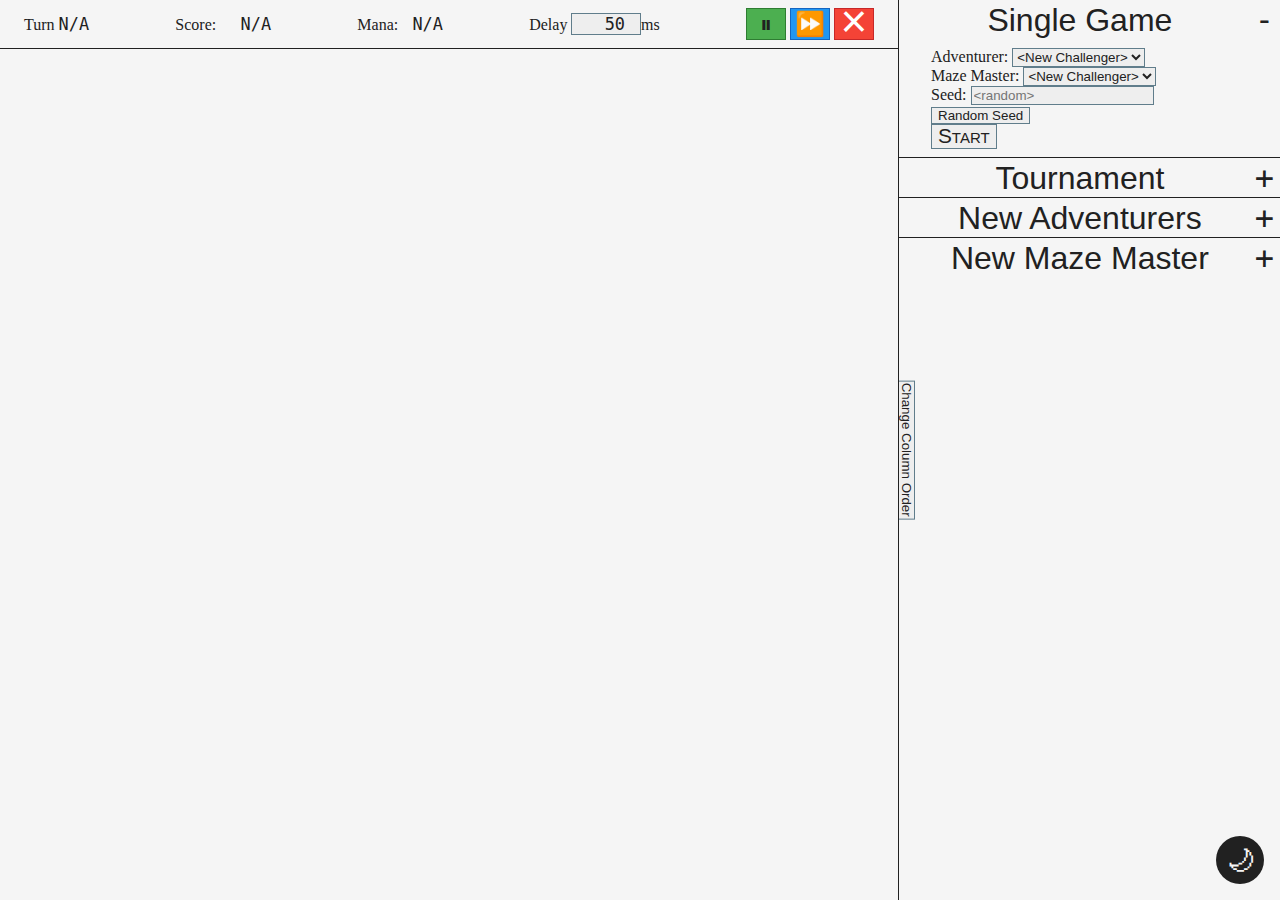
<file: docs/index.html>
<!DOCTYPE html>
<html>
<head>
    <meta charset="UTF-8">
    <title>The Ever-Changing Labyrinth</title>
    <script src="engine.js"></script>
    <script src="controller.js"></script>
    <link rel="stylesheet" href="style.css">
</head>
<body id="everything" class="light-mode" onload="initPage()">
    <div id="play-column">
        <div id="game-controls">
            <div>Turn <span id="turn-counter" class="counter" style="width: 3ch;">N/A</span></div>
            <div>Score: <span id="score-tracker" class="counter" style="width: 5ch;">N/A</span></div>
            <div>Mana: <span id="mana-tracker" class="counter" style="width: 4ch;">N/A</span></div>
            <div>
                <label for="delay-control">Delay</label>
                <input id="delay-control" class="counter" type="number" min="0" max="10000" step="10" value="50">ms
            </div>
            <div class="playback-controls">
                <button id="pause-play">
                    <span class="play" title="play">▶️</span>
                    <span class="pause" title="pause">&#x23F8;</span>
                </button>
                <button id="step-btn" title="step">
                    <span>⏩</span>
                </button>
                <button id="abandon-game" title="Abandon game">
                    <span style="color: white; font-size: 46px; transform:translateY(-3px)">&times;</span>
                </button>
            </div>
        </div>
        <div class='canvas-container'>
            <canvas id="viewport" width="800" height="800" ></canvas>
        </div>
    </div>
    <div id="control-column">
        <button class="accordion active">Single Game</button>
        <div id="single-game" class='panel'>
            <div>
                <label for="adv-selector">Adventurer:</label>
                <select name="adventurer" id="adv-selector">
                    <option value=''><i>&lt;New Challenger&gt;</i></option>
                </select>
            </div>

            <div>
                <label name="mazemaster" for="mm-selector">Maze Master:</label>
                <select id="mm-selector">
                    <option value=''><i>&lt;New Challenger&gt;</i></option>
                </select>
            </div>

            <div>
                <label for="seed-input">Seed:</label>
                <input id="seed-input" type="text" placeholder="<random>">
                <button id="random-seed" onclick="document.getElementById('seed-input').value = genRandomSeed();">Random Seed</button>
            </div>
            <button id="start-single-game" class="start">Start</button>
        </div>

        <button class="accordion">Tournament</button>
        <div id="tournament-controls" class="panel">
            <p style="text-align: center;"><span class="note">Tournament not yet implemented</span></p>
        </div>

        <button class='accordion'>New Adventurers</button>
        <div id="new-adv" class="new-challenger panel">
            <div class="code-control">
                <button onclick="loadSourceInto('./template-adventurers.js', document.getElementById('new-adv-code'));">Load Basic Template</button>
                <button onclick="document.getElementById('new-adv-code').value = '';">CLEAR</button>
            </div>
            <textarea id="new-adv-code" placeholder="(Optional - type or paste function body to be tested here)" rows="30" cols="80">
            </textarea>
        </div>

        <button class="accordion">New Maze Master</button>
        <div id="new-mm" class="new-challenger panel">
            <div class="code-control">
                <button onclick="loadSourceInto('./template-maze-master.js', document.getElementById('new-mm-code'));">Load Basic Template</button>
                <button onclick="document.getElementById('new-mm-code').value = '';">CLEAR</button>
            </div>
            <textarea id="new-mm-code" placeholder="(Optional - type or paste function body to be tested here)" rows="30" cols="80">
            </textarea>
        </div>

        <button id="column-swapper">Change Column Order</button>
    </div>
    <button id="theme-toggle">
        <span class="sun" style="font-size: 60px;">&#x2600;&#xFE0E;</span>
        <span class="moon">&#x1F319;&#xFE0E;</span>
    </button>
</body>
</html>
</file>
<file: docs/style.css>
body {
    display: flex;
    margin: 0;
    height: 100vh;
}

body:not(.flip-columns) {
    flex-direction: row;
}

body.flip-columns {
    flex-direction: row-reverse;
}

body div {
    position: relative;
}

button {
    line-height: 100%;
    vertical-align: middle;
}
input[type="number"] {
    padding: 0;
    border: none;
}

.counter {
    font-family: monospace;
    font-size: 1.3em;
    text-align: right;
    display: inline-block;
}

.start {
    font-size: 1.3rem;
    font-variant: small-caps;
}

#play-column {
    flex-grow: 0;
}

#play-column > * {
    padding: 0.5em 1.5em;
}

#game-controls {
    display: flex;
    flex-direction: row;
    justify-content: space-between;
    align-items: center;
    border-bottom-width: 1px;
    border-bottom-style: solid;
}

#delay-control {
    width: 4em;
}

.playback-controls button {
    font-size: 1.5rem;
    width: 2.5rem;
    height: 2rem;
    padding: 0;
}

.playback-controls button span {
    display: block;
    margin: auto;
}

#pause-play:not(.paused) .play {
    display: none;
}

#pause-play.paused .pause {
    display: none;
}

#control-column {
    flex-grow: 1;
    top: 0px;
    height: 100%;
    overflow-y: auto;
    margin: 0;
}

body:not(.flip-columns) #control-column {
    border-left-width: 1px;
    border-left-style: solid;
}

body.flip-columns #control-column {
    border-right-width: 1px;
    border-right-style: solid;
}

.accordion {
    background-color: inherit;
    width: 100%;
    border: none;
    height: 2.5rem;
    font-size: 2rem;
}

.accordion:not(:first-child) {
    border-top-width: 1px;
    border-top-style: solid;
}

.accordion::after {
    font-family: monospace;
    float: right;
}

.accordion:not(.active)::after {
    content: '+';
}

.accordion.active::after {
    content: '-';
}

.panel {
    overflow: hidden;
    padding: 0;
    margin-left: 2rem;
    margin-right: 2rem;
    margin-top: 0.5rem;
    margin-bottom: 0.5rem;
    transition: height 0.25s ease-in-out, margin 0.4s ease-in-out;
}

.accordion:not(.active) + .panel{
    margin-top: 0;
    margin-bottom: 0;
}

.panel * {
    margin: 0;
}

.code-control {
    margin: 0.1rem 0;
}

textarea {
    margin: 0;
    border-width: 1px;
    padding: 0.2em;
    min-height: 20em;
    max-height: 80vh;
    min-width: 40em;
    max-width: calc(100% - 2px - 0.4em);
    width: 100%;
}

.note {
    font-style: italic;
    opacity: 0.5;
    justify-content: center;
}

#column-swapper {
    position: absolute;
    top: 50vh;
    margin: 0;
    padding: 0.1em;
    writing-mode: vertical-lr;
    text-orientation: mixed;
}

body:not(.flip-columns) #column-swapper {
    left: -2px;
    transform: translateY(-50%);
}

body.flip-columns #column-swapper {
    right: -2px;
    transform: translateY(-50%);
}

#theme-toggle {
    width: 3rem;
    height: 3rem;
    font-size: 1.8rem;
    border-radius: 1.5rem;
    padding: 0;
    vertical-align: middle;
    text-align: center;
    border: none;
    position: fixed;
    right: 1rem;
    bottom: 1rem;
}

/* Light Mode colors */

body.light-mode {
    background-color: #F5F5F5;
}

body.light-mode * {
    color: #212121;
}

body.light-mode button.accordion,
body.light-mode textarea,
body.light-mode input,
body.light-mode select {
    border-color: #212121;
}

body.light-mode button:not(.accordion),
body.light-mode textarea,
body.light-mode input,
body.light-mode select {
    background-color: #EEEEEE;
    border: 1px solid #607D8B;
}

body.light-mode textarea {
    color: black;
}

body.light-mode button:not(.accordion):hover,
body.light-mode select:hover {
    background-color: #B0BEC5;
    border: 1px solid #546E7A;
}

body.light-mode .accordion:hover {
    background-color: #B0BEC5;
}

body.light-mode button#theme-toggle {
    background-color: #212121;
}

body.light-mode button#theme-toggle .sun {
    display: none;
}

body.light-mode button#theme-toggle .moon {
    color: #F5F5F5;
}

body.light-mode #pause-play {
    background-color: #4CAF50;
    border-color: #2E7D32;
}

body.light-mode #pause-play:hover {
    background-color: #388E3C;
    border-color: #1B5E20;
}

body.light-mode #pause-play:active {
    background-color: #C0CA33;
    border-color: #9E9D24;
}

body.light-mode #step-btn {
    background-color: #2196F3;
    border-color: #1565C0;
}

body.light-mode #step-btn:hover {
    background-color: #1976D2;
    border-color: #0D47A1;
}

body.light-mode #step-btn:active {
    background-color: #00ACC1;
    border-color: #00838F;
}

body.light-mode #abandon-game {
    background-color: #f44336;
    border-color: #c62828;
}

body.light-mode #abandon-game:hover {
    background-color: #d32f2f;
    border-color: #b71c1c;
}

body.light-mode #abandon-game:active {
    background-color: #FFEB3B;
    border-color: #F57F17;
}

/* Dark Mode Colors */

body.dark-mode {
    background-color: #212121;
}

body.dark-mode * {
    color: #E0E0E0;
}

body.dark-mode button.accordion,
body.dark-mode textarea,
body.dark-mode input,
body.dark-mode select
{
    border-color: #9E9E9E;
}

body.dark-mode button:not(.accordion),
body.dark-mode textarea,
body.dark-mode input,
body.dark-mode select
{
    border-width: 1px;
    background-color: #212121;
}

body.dark-mode button:not(.accordion):hover,
body.dark-mode select:hover
{
    border-color: #90A4AE;
    background-color: #37474F;
}

body.dark-mode button:not(.accordion) {
    background-color: #424242;
}

body.dark-mode button:not(.accordion):hover {
    background-color: #455A64;
}

body.dark-mode .accordion:hover {
    background-color: #455A64;
}

body.dark-mode button#theme-toggle {
    background-color: #F5F5F5;
}

body.dark-mode button#theme-toggle .sun {
    color: #212121;
}

body.dark-mode button#theme-toggle .moon {
    display: none;
}
body.dark-mode #delay-control {
    border: 1px solid white;
}
body.dark-mode #pause-play {
    background-color: #4CAF50;
    border-color: #C8E6C9;
}

body.dark-mode #pause-play:hover {
    background-color: #81C784;
    border-color: #E8F5E9;
}

body.dark-mode #pause-play:active {
    background-color: #C0CA33;
    border-color: #9E9D24;
}

body.dark-mode #step-btn {
    background-color: #2196F3;
    border-color: #BBDEFB;
}

body.dark-mode #step-btn:hover {
    background-color: #64B5F6;
    border-color: #E3F2FD;
}

body.dark-mode #step-btn:active {
    background-color: #4DD0E1;
    border-color: #B2EBF2;
}

body.dark-mode #abandon-game {
    background-color: #f44336;
    border-color: #ffcdd2;
}

body.dark-mode #abandon-game:hover {
    background-color: #e57373;
    border-color: #ffebee;
}

body.dark-mode #abandon-game:active {
    background-color: #FFEB3B;
    border-color: #e57373;
}

#viewport{
    padding: none;
    display: block;
    position: absolute;
    box-sizing: border-box;
}
.canvas-container{
    width: 850px;
    height: calc(100vh - 60px);
    padding-bottom: 0px !important;
}
</file>
